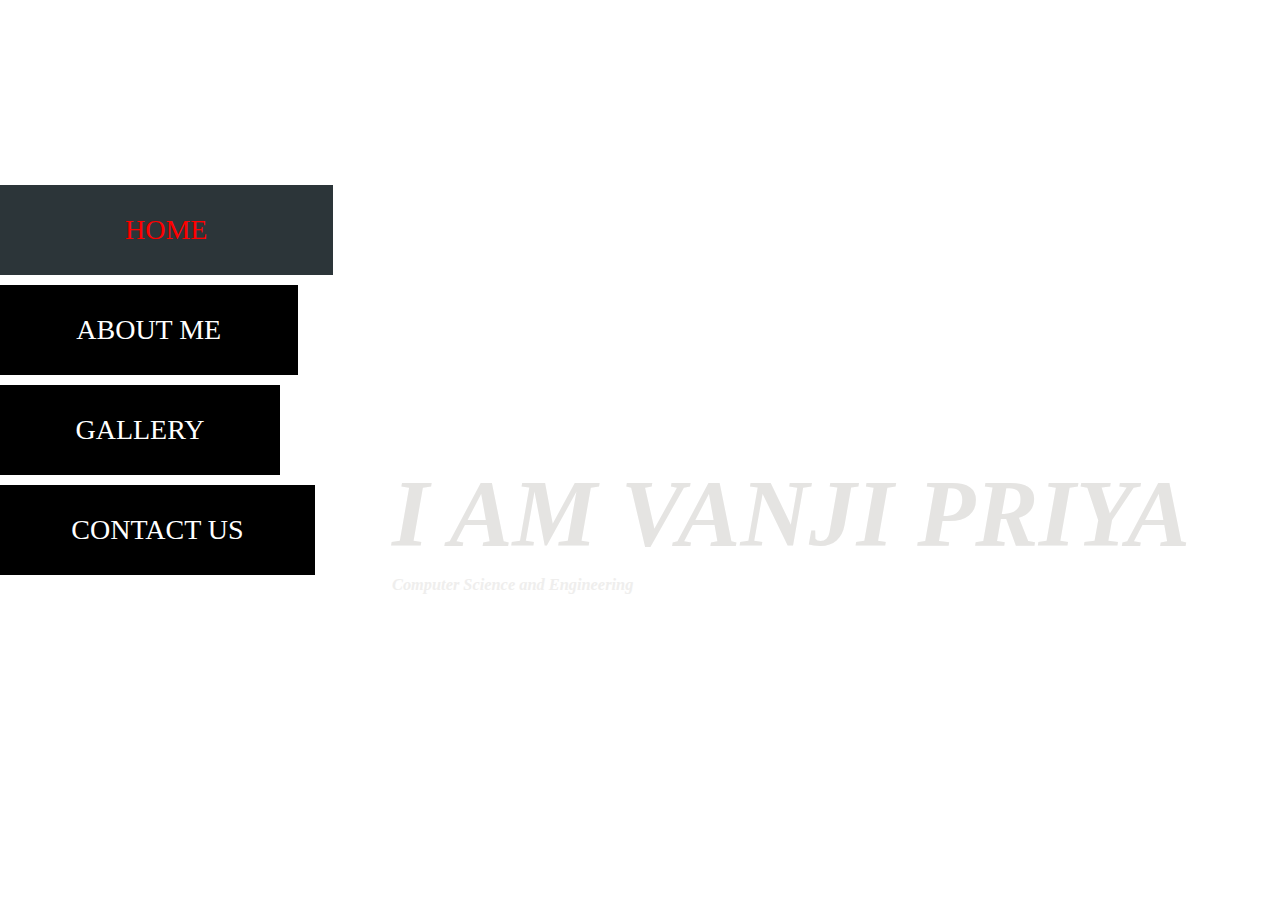
<file: index.html>
<!DOCTYPE html>
<html>
<head>
    <title></title>
	<link rel="stylesheet" type="text/css" href="sstyle.css">
</head>
<body>
<div class="background">
<div class="nav">
     <a class="a active" href="#">HOME</a>
	 <a class="b" href="aboutme.html">ABOUT ME</a>
	 <a class="c" href="gallery.html">GALLERY</a>
	 <a class="d" href="contactus.html">CONTACT US</a>
</div>
<div class="content">
   <div class="home">
     <h1><i> I am Vanji Priya</i></h1>
	 <h3><i> Computer Science and Engineering</i></h3>
   </div>
</div>
</div>



</body>
</html>
</file>
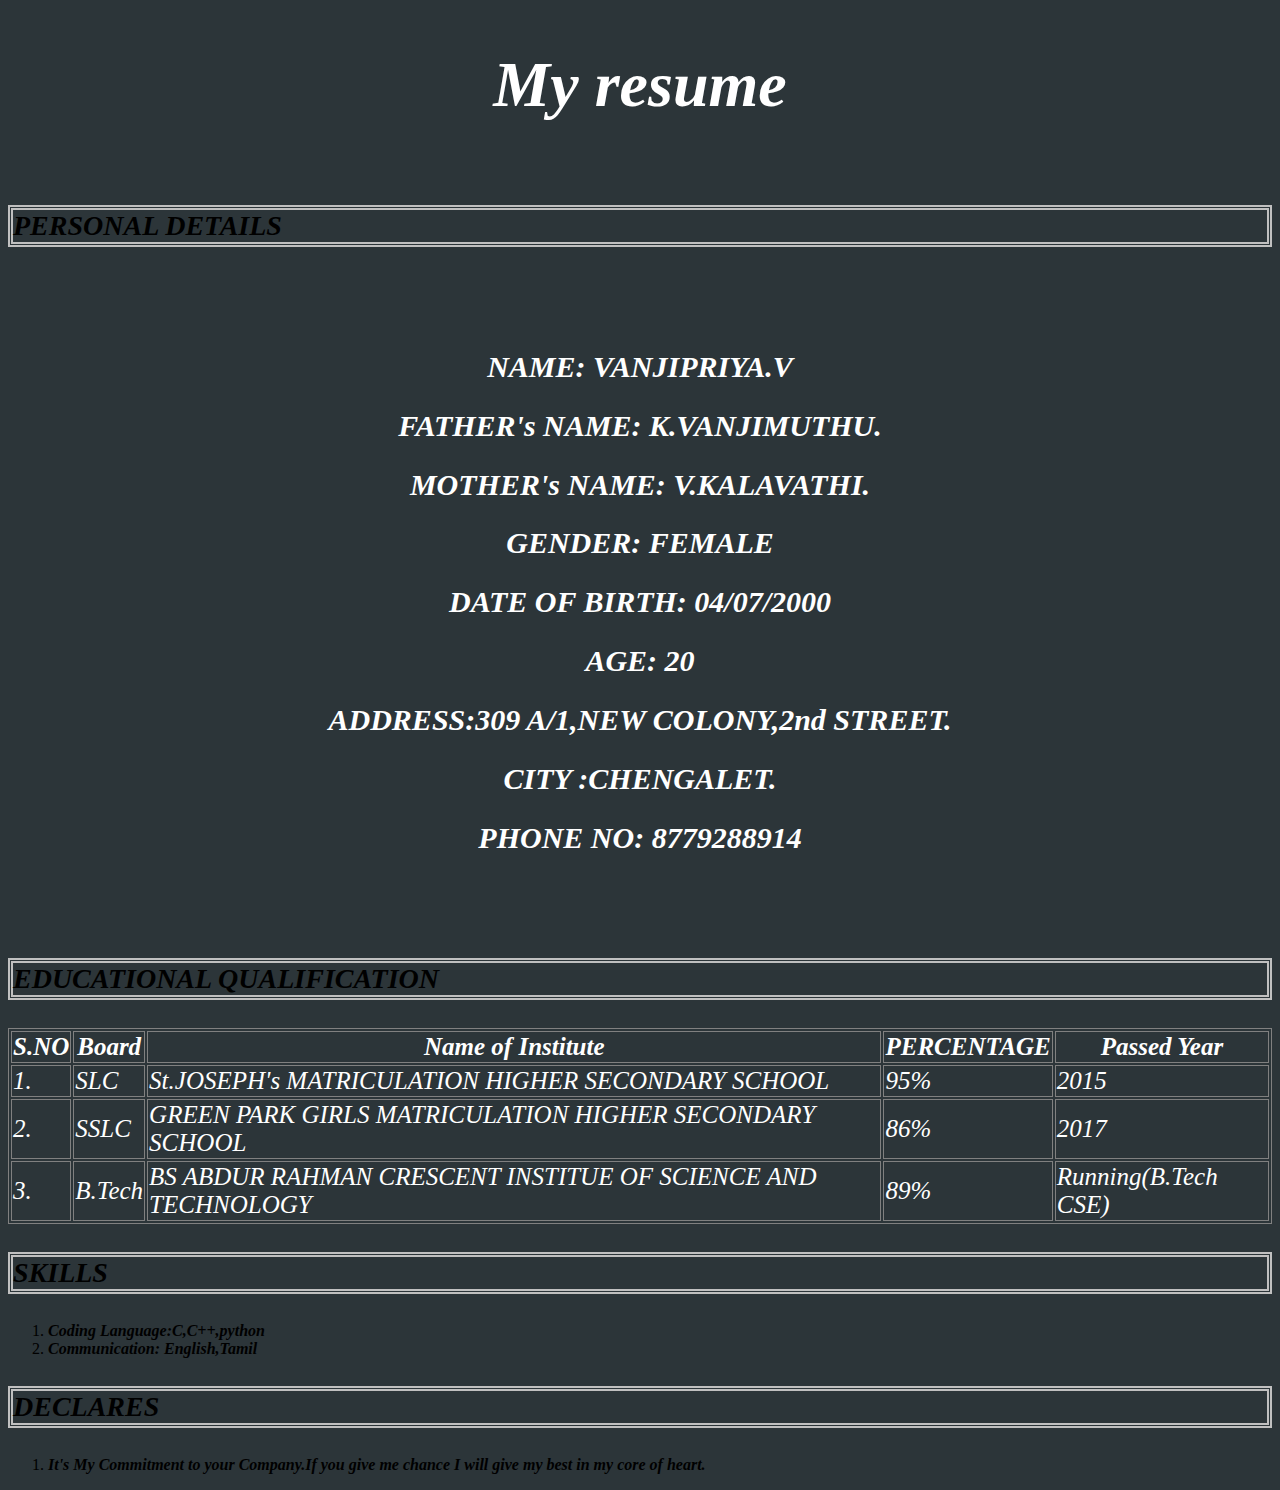
<file: aboutme.html>
<html>
<head>
<style>
table,th,td{
  color:white;
  font-style:italic;
  font-size: 25px;
  border: 1px solid grey;
  }

#myHeader{
color: white;
padding: 40px;
font-size: 400%;
text-align: center;
}
div{
color: white;
font-size: 20px;
font-style: italic;
padding-top: 50px;
padding-right: 300px;
padding-bottom: 50px;
padding-left: 300px;
}
p.five{
border-style: double;
border-width: 5px;
border-color: silver;
font-style: italic;
font-color:white;
font-size: 28px;
}
</style>
</head>
<h1 id="myHeader"><i><b>My resume</i></b></h1>
<p class="five"><i><b>PERSONAL DETAILS</i></b></p>
<body bgcolor="#2C3539" >
<div><center>
<h2><i><b>NAME:   VANJIPRIYA.V</b></i></h2>
<h2><b><i>FATHER's NAME: K.VANJIMUTHU.</b></i></h2>
<h2><i><b>MOTHER's NAME: V.KALAVATHI.</b></i></h2>
<h2><b><i>GENDER: FEMALE</i></b></h2>
<h2><b><i>DATE OF BIRTH: 04/07/2000</i></b></h2>
<h2><i><b>AGE: 20</b></i></h2>
<h2><i><b>ADDRESS:309 A/1,NEW COLONY,2nd STREET.</b></i></h2>
<h2><i><b>CITY   :CHENGALET.</b></i></h2>
<h2><i><b>PHONE NO: 8779288914</b></i></h2>
</div>
<p class="five"><i><b>EDUCATIONAL QUALIFICATION</i></b></p>
<table style="width:100%" >
<tr>
   <th>S.NO</th>
   <th>Board</th>
   <th>Name of Institute</th>
   <th>PERCENTAGE</th>
   <th>Passed Year</th>
</th>
<tr>
   <td>1.</td>
   <td>SLC</td>
   <td>St.JOSEPH's MATRICULATION HIGHER SECONDARY SCHOOL </td>
   <td>95%</td>
   <td>2015</td>
</tr>
<tr>
   <td>2.</td>
   <td>SSLC</td>
   <td>GREEN PARK GIRLS MATRICULATION HIGHER SECONDARY SCHOOL</td>
   <td>86%</td>
   <td>2017</td>
</tr>
<tr>
   <td>3.</td>
   <td>B.Tech</td>
   <td>BS ABDUR RAHMAN CRESCENT INSTITUE OF SCIENCE AND TECHNOLOGY</td>
   <td>89%</td>
   <td>Running(B.Tech CSE)</td>
</tr>
</table>
<p class="five"><i><b>SKILLS</b></i></p>
<ul style="list-style-type:disk;">
<li><i><b> Coding Language:C,C++,python</i></b></li>
<li><i><b> Communication: English,Tamil</i></b></li>
</ul>
<p class="five"><i><b>DECLARES</i></b></p>
<ul style="list-style-type:disk;">
<li><i><b> It's My Commitment to your Company.If you give me chance I will give my best in my core of heart.</i></b></li>
</ul>
</body>

</html>
</file>
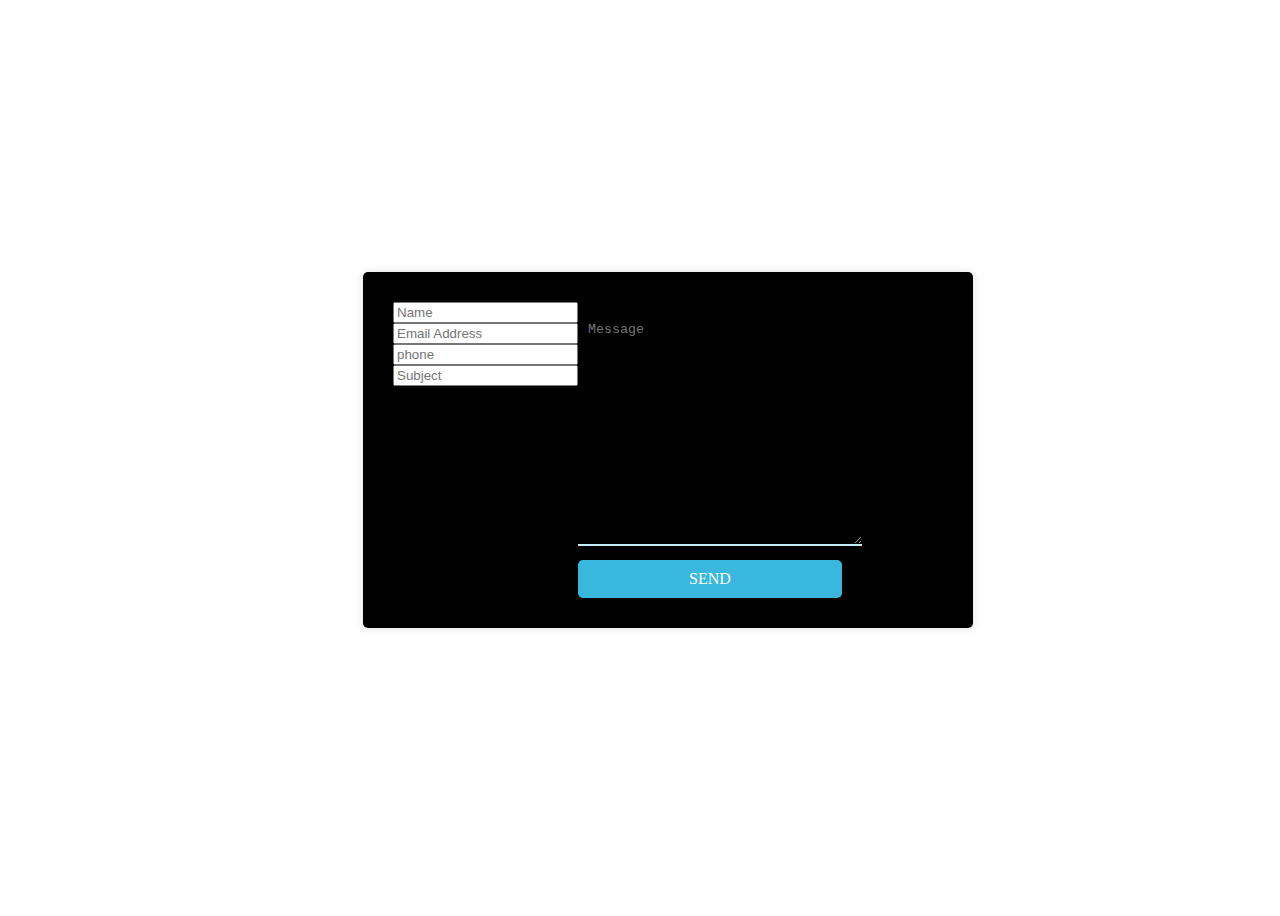
<file: contactus.html>
<!DOCTYPE html>
<html lang="en">
<head>
  <meta charset="UTF-8">
  <title>Contact Us Form</title>
  <link rel="stylesheet" type="text/css" href="style.css">
</head>
<body>
<div class="wrapper">
   <div class="contact-form">
    <div classs="input-fields">
	  <input type="text" class="input" placeholder="Name"><br>
	  <input type="text" class="input" placeholder="Email Address"><br>
	  <input type="text" class="input" placeholder="phone"><br>
	  <input type="text" class="input" placeholder="Subject"><br>
	 </div><br>
	 <div class="msg">
	     <textarea placeholder="Message"></textarea>
		 <div class="btn"> Send</div>
	</div>
</div>
</div>
</body>
</html>
</file>
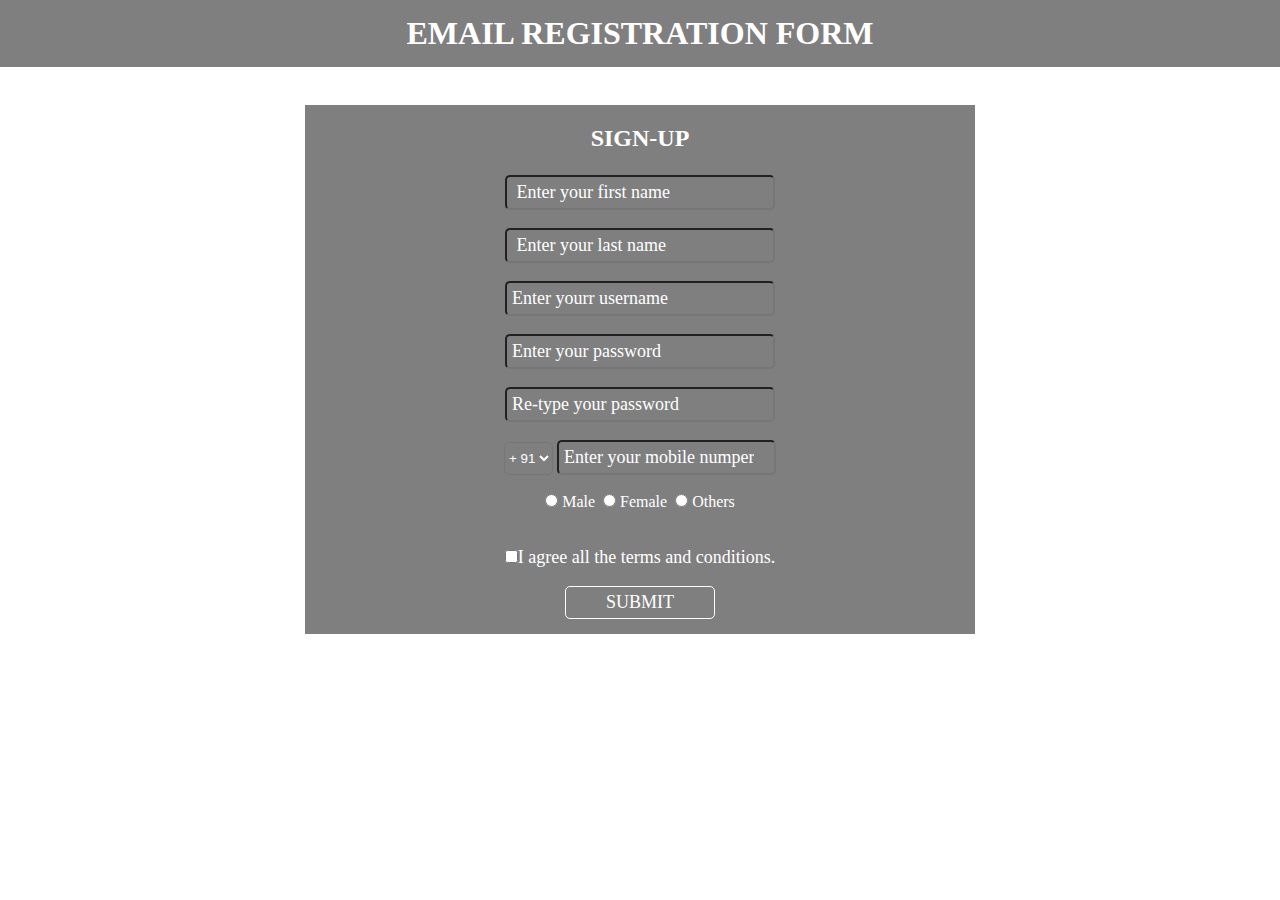
<file: email.html>
<!DOCTYPE html>

<html>
<head>
<title><b><i>EMAIL REGISTRATION FORM</i></b></title>
<link rel="stylesheet" type="text/css" href="ssstyle.css">
</head>
<body>
  
  <h1>EMAIL REGISTRATION FORM</h1><br><br>
 
    <div class="registration">
    <form id="registration" method="post" action="...php">
	  <h2> SIGN-UP</h2><br>
	  
        <input type="text" name="firstname" placeholder=" Enter your first name"  id="name"><br><br>
     
	    <input type="text" name="lastname" placeholder=" Enter your last name"  id="name"><br><br>
      
        <input type="text" name="username" placeholder="Enter yourr username" id="name"><br><br>
	    <input type="text" name="pass" placeholder="Enter your password" id="name"><br><br>
	    <input type="text" name="pass" placeholder="Re-type your password" id="name"><br><br>
	    <select id="num">
		  <option>+ 91</option>
          <option>+ 92</option>
		  <option>+ 93</option>
		  <option>+ 94</option>
          <option>+ 95</option> 
        </select>
	   <input type="number" name="number" placeholder="Enter your mobile numper" id="number"><br><br>
       <input type="radio" id="ma"><span id="ma">&nbsp;Male</span>&nbsp;
	   <input type="radio" id="ma"><span id="ma">&nbsp;Female</span>&nbsp;
	   <input type="radio" id="ma"><span id="ma">&nbsp;Others</span><br>&nbsp </br><br>
	   <input type="checkbox" id="check"><span id="check">I agree all the terms and conditions.</span><br><br>
	   <button type="submit" id="sub">SUBMIT</button>
	 </form>
	 </div>
</body>
</html>
</file>
<file: sstyle.css>
*{
     margin: 0;
     padding: 0;
}
html,body{
     width:100%;
     height:100%;
     font-size:14px;
     font-weight: normal;
}
.background{
     width:100%;
	 height:100%;
     background-image: url("https://images.pexels.com/photos/1194806/pexels-photo-1194806.jpeg?auto=compress&cs=tinysrgb&dpr=3&h=750&w=1260");
	 background-repeat: no repeat;
	 background-size: cover;
	 position: relative;
	 overflow-y: auto;
}
.nav{
     width: 350px;
	 height: auto;
	 position: absolute;
	 top:20%;
	 left:0;
	 
}
.nav a{
     text-decoration: none;
	 font-size: 28px;
	 font-family: bold;
	 height: 90px;
	 margin:5px 0;
	 float: left;
	 display: inline-block;
	 background-color: black;
	 color: white;
	 line-height:90px;
	 text-align: center;
	 transition: 300ms;
}
a.active{
     background-color:#2C3539;
	 color: red;
}
.nav a:hover{
     background-color: #2C3539;
	 color: red;
	 width:100%;
}
.a{
     width: 95%;
}
.b{
     width: 85%;
}
.c{
     width:80%;
}
.d{
     width: 90%;
}
.content{
     position: absolute;
	 width: 930px;
	 min-height: 500px;
	 height: auto;
	 right: 0px;
	 top: 10%;
	 }
.home{
     position: absolute;
	 right: 0;
	 bottom: -10px;
	 color: #E5E4E2;
	 font-family: veranda;
	 
}
.home h1{
     font-size: 95px;
	 padding-right:90px;
	 border-bottom: 1px solid white;
	 text-transform: uppercase;
	 
}
.home h3{
     font-size:28pxx;
	 padding:5px 0;
	 opacity: 0.6;
}
</file>
<file: style.css>
import url('https://fonts.googleapis.com/css?family=Roboto');
*{
    margin: 0;
	padding: 0;
	box-sizing: border-box;
	outline: none;
	font-family: 'Roboto', sans-serif;
}
body{
    background:url("https://images.pexels.com/photos/66997/pexels-photo-66997.jpeg?auto=compress&cs=tinysrgb&dpr=3&h=750&w=1260") no-repeat top center;
	background-size: cover;
	height: 100vh; 
}
.wrapper{
    position: absolute;
	top: 50%;
	transform: translateY(-50%);
	width: 100%;
	padding:0 20px;
}
.contact-form{
    max-width: 550px;
	margin:0 auto;
	background: rgba(0,0,0.8);
	padding: 30px;
	border-radius: 5px;
	display: flex;
	box-shadow: 0 0 10px rgba(0,0,0,0.13);
}
.input-fields{
    display: flex;
	flex-direction: column;
	margin-right: 4%;
}
.input-fields ,
.msg{
   width:48%;
 }
.input-fields .input,
.msg textarea{
   margin: 10px 0;
   background:transparent;
   border: 0;
   border-bottom: 2px solid #c5ecfd;
   padding: 10px;
   color: #c5ecfd;
   width:100%;
   }
.msg textarea{
   height: 212px;
 }
 ::-webkit-input-placehoder{
   color: #c5ecfd;
 }
 ::-ms-input-placehoder{
   color: #c5ecfd;
 }
 .btn{
    background: #39b7dd;
	text-align: center;
	padding: 10px;
	border-radius: 5px;
	color:#FFF;
	cursor: pointer;
	text-transform:uppercase;
}
@media screen and (max-width: 600px){
    .contact-form{
	    flex-direction: column;
	}
	.msg textarea{
	    height: 80px;
	}
	.input-fields,
	.msg{
	  width:100%;
	 }
}
</file>
<file: ssstyle.css>
*{
  margin:0;
  padding: 0;
 }
 body{
    background: url("https://images.pexels.com/photos/433604/pexels-photo-433604.jpeg?auto=compress&cs=tinysrgb&dpr=3&h=750&w=1260") no-repeat top center;
	background-size: cover;
     
}
h1{
    text-align: center;
	color: white;
	background: rgba(0,0,0,0.5);
	padding: 15px;
}
.registration{
    margin: auto;
	width: 50%;
	text-align: center;
	color: white;
	background: rgba(0,0,0,0.5);
	border:2px solid white;
	padding: 15px;
}
h2{
    padding: 5px;
	}
#name{
    width: 40%;
	padding: 5px;
	border-radius: 5px;
	border: 1 px solid white;
	outline: 0;
	font-family: serif;
	font-size: 18px;
	background: none;
	color: white;
}
#number{
    width: 32%;
	padding: 5px;
	border-radius: 5px;
	border: 1 px solid white;
	outline: 0;
	font-family: serif;
	font-size: 18px;
	background: none;
	color: white;
	}
#num{
  
	padding: 7px 0px;
	border-radius: 5px;
	border: 1 px solid white;
	outline: 0;
	background: none;
	color: white;

}
#check{
    font-family: serif;
	font-size:18px;
}
#sub{
    width: 150px;
	padding: 5px;
	font-family: serif;
	font-size: 18px;
	border: 1px solid white;
	outline: 0;
	border-radius: 5px;
	background: none;
	color:  white;
}
#sub:hover{
    background: #123456;
}
::placeholder{
    color: white;
}
</file>
